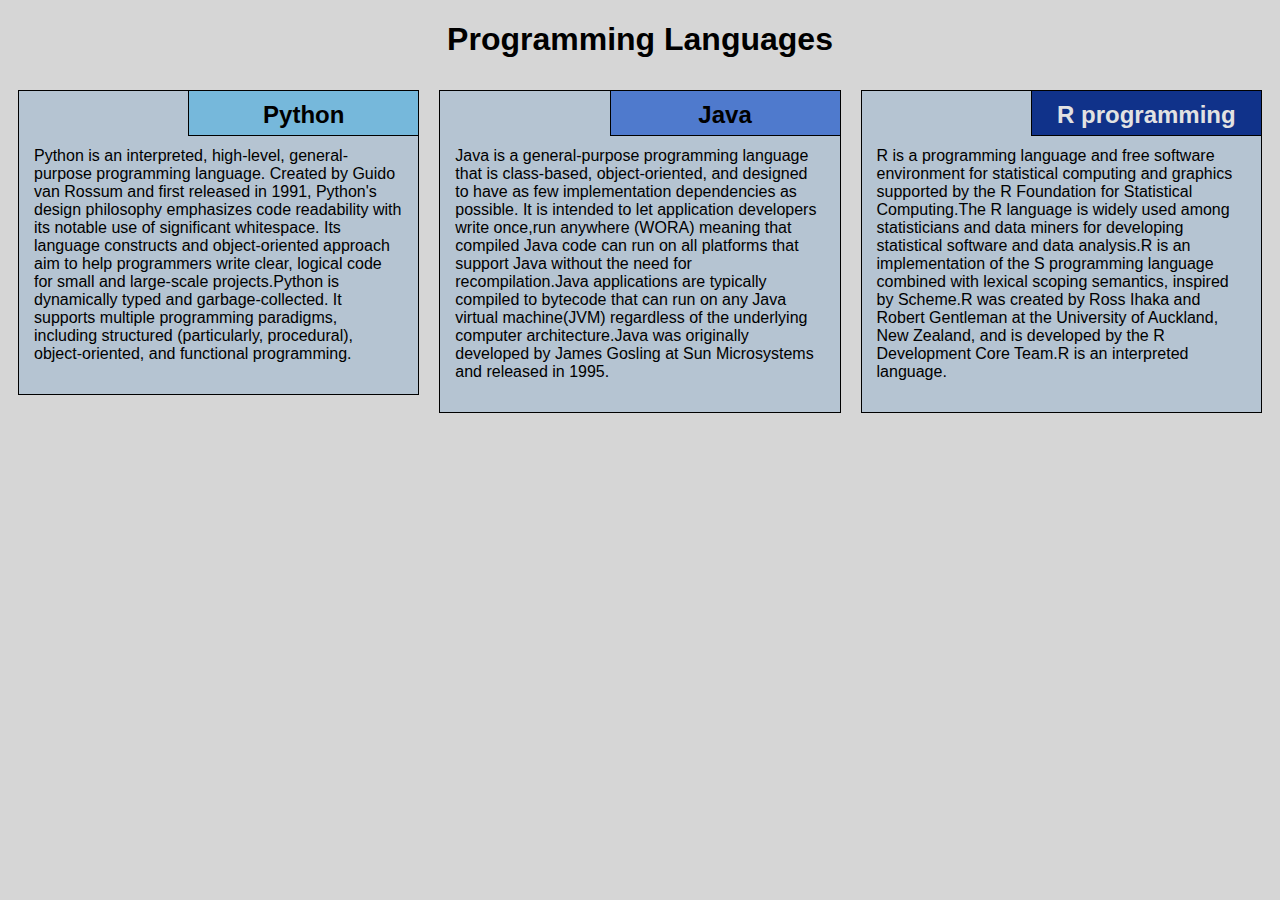
<file: index.html>
<!DOCTYPE html>
<html lang="en">

<head>
    <meta charset="utf-8">
    <meta name="viewport" content="width=device-width, initial-scale=1">
    <title>Module-2 Solution</title>
    <link rel="stylesheet" href="style.css">
</head>

<body>
    <h1>Programming Languages </h1>
    <div class="row">
        <div class="col-lg-4 col-md-6 col-sm-12">
            <section class="python">
                <h2>Python</h2>
                <p>
                   Python is an interpreted, high-level, general-purpose programming language. Created by Guido van Rossum and first released in 1991, Python's design philosophy emphasizes code readability with its notable use of significant whitespace. Its language constructs and object-oriented approach aim to help programmers write clear, logical code for small and large-scale projects.Python is dynamically typed and garbage-collected. It supports multiple programming paradigms, including structured (particularly, procedural), object-oriented, and functional programming. 
                </p>
            </section>
        </div>
        <div class="col-lg-4 col-md-6 col-sm-12">
            <section class="java">
                <h2>Java</h2>
                <p>
                    Java is a general-purpose programming language that is class-based, object-oriented, and designed to have as few implementation dependencies as possible. It is intended to let application developers write once,run anywhere (WORA) meaning that compiled Java code can run on all platforms that support Java without the need for recompilation.Java applications are typically compiled to bytecode that can run on any Java virtual machine(JVM) regardless of the underlying computer architecture.Java was originally developed by James Gosling at Sun Microsystems and released in 1995.
                </p>
            </section>
        </div>
        <div class="col-lg-4 col-md-12 col-sm-12">
            <section class="r">
                <h2>R programming</h2>
                <p>
                    R is a programming language and free software environment for statistical computing and graphics supported by the R Foundation for Statistical Computing.The R language is widely used among statisticians and data miners for developing statistical software and data analysis.R is an implementation of the S programming language combined with lexical scoping semantics, inspired by Scheme.R was created by Ross Ihaka and Robert Gentleman at the University of Auckland, New Zealand, and is developed by the R Development Core Team.R is an interpreted language.
                </p>
            </section>
        </div>
    </div>
</body>
</html>
</file>
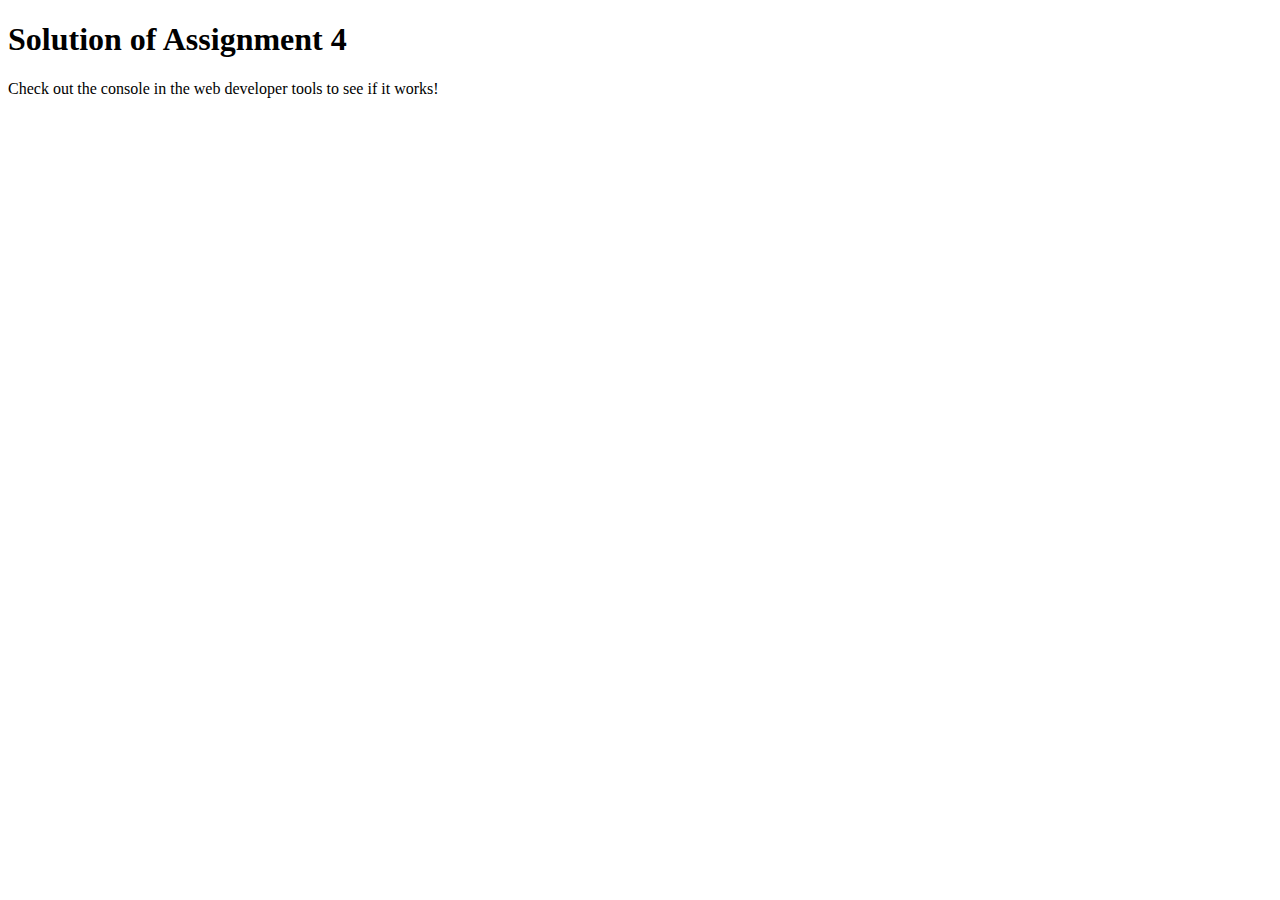
<file: Module4/index.html>
<!DOCTYPE html>
<html>

<head>
    <meta charset="utf-8">
    <title>Assignment Solution for Module 4</title>
    <script src="SpeakHello.js"></script>
    <script src="SpeakGoodBye.js"></script>
    <script src="Script.js"></script>
</head>

<body>
    <h1>Solution of Assignment 4</h1>
    <p>Check out the console in the web developer tools to see if it works!</p>
</body>

</html>
</file>
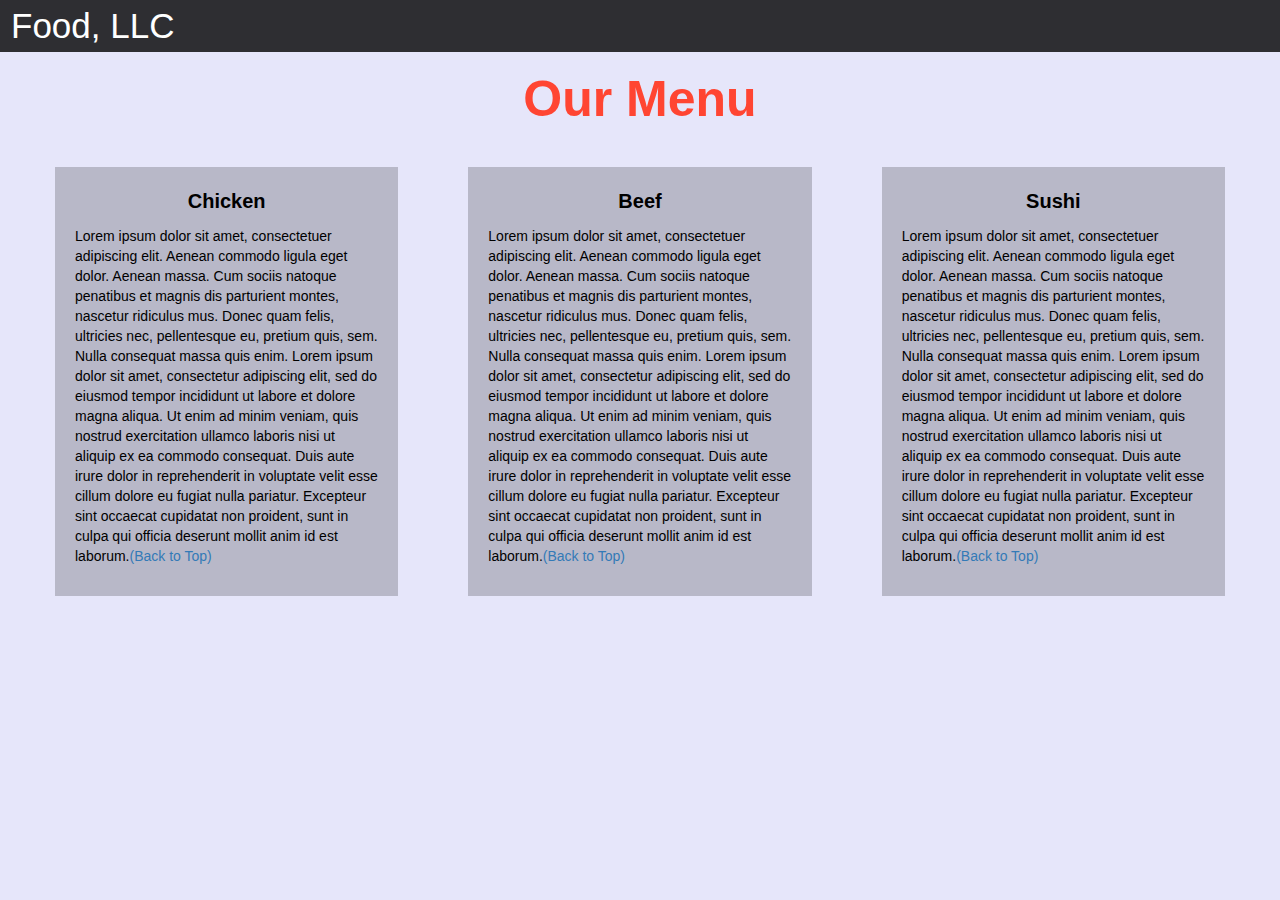
<file: module_3/index.html>
<!DOCTYPE html>
<html>
<head>

<title>Module 3</title>

  <meta name="viewport" content="width=device-width, initial-scale=1">
  <link rel="stylesheet" href="https://maxcdn.bootstrapcdn.com/bootstrap/3.3.7/css/bootstrap.min.css">
  <script src="https://ajax.googleapis.com/ajax/libs/jquery/3.3.1/jquery.min.js"></script>
  <script src="https://maxcdn.bootstrapcdn.com/bootstrap/3.3.7/js/bootstrap.min.js"></script>

</head>

<meta name="viewport" content="width=device-width, initial-scale=1">
<link rel="stylesheet" type="text/css" href="style.css">



<body>


<nav class="navbar" id="top">
  <div class="container-fluid">

    <div class="navbar-header">
      <button type="button" class="navbar-toggle" data-toggle="collapse" data-target="#myNavbar">
        <span class="icon-bar"></span>
        <span class="icon-bar"></span>
        <span class="icon-bar"></span> 
      </button>
      <a class="navbar-brand" href="#">Food, LLC</a>
    </div>

    <div class="collapse" id="myNavbar">
      <ul class="nav navbar-nav visible-xs">
        <li><a class="menu-item" href="#chic">Chicken</a></li>
        <li><a class="menu-item" href="#beef">Beef</a></li> 
        <li><a class="menu-item" href="#sushi">Sushi</a></li> 
      </ul>
    </div>

  </div>
</nav>

<h1 class="main-title">Our Menu</h1>



<div class="row">
  <section id="chic">
  <div class="col-lg-4 col-md-6 col-sm-12">
    <div class="content-box">
      <p class="item-name">Chicken</p>
      <p>Lorem ipsum dolor sit amet, consectetuer adipiscing elit. Aenean commodo ligula eget dolor. Aenean massa. Cum sociis natoque penatibus et magnis dis parturient montes, nascetur ridiculus mus. Donec quam felis, ultricies nec, pellentesque eu, pretium quis, sem. Nulla consequat massa quis enim. Lorem ipsum dolor sit amet, consectetur adipiscing elit, sed do eiusmod tempor incididunt ut labore et dolore magna aliqua. Ut enim ad minim veniam, quis nostrud exercitation ullamco laboris nisi ut aliquip ex ea commodo consequat. Duis aute irure dolor in reprehenderit in voluptate velit esse cillum dolore eu fugiat nulla pariatur. Excepteur sint occaecat cupidatat non proident, sunt in culpa qui officia deserunt mollit anim id est laborum.<a href="#top">(Back to Top)</a></p>
    </div>
  </div>
  </section>


  <section id="beef">
  <div class="col-lg-4 col-md-6 col-sm-12">
    <div class="content-box">
      <p class="item-name">Beef</p>
      <p>Lorem ipsum dolor sit amet, consectetuer adipiscing elit. Aenean commodo ligula eget dolor. Aenean massa. Cum sociis natoque penatibus et magnis dis parturient montes, nascetur ridiculus mus. Donec quam felis, ultricies nec, pellentesque eu, pretium quis, sem. Nulla consequat massa quis enim. Lorem ipsum dolor sit amet, consectetur adipiscing elit, sed do eiusmod tempor incididunt ut labore et dolore magna aliqua. Ut enim ad minim veniam, quis nostrud exercitation ullamco laboris nisi ut aliquip ex ea commodo consequat. Duis aute irure dolor in reprehenderit in voluptate velit esse cillum dolore eu fugiat nulla pariatur. Excepteur sint occaecat cupidatat non proident, sunt in culpa qui officia deserunt mollit anim id est laborum.<a href="#top">(Back to Top)</a></p>
    </div>
  </div>
 </section>

  <section id="sushi">
  <div class="col-lg-4 col-md-12 col-sm-12">
    <div class="content-box">
      <p class="item-name">Sushi</p>
      <p>Lorem ipsum dolor sit amet, consectetuer adipiscing elit. Aenean commodo ligula eget dolor. Aenean massa. Cum sociis natoque penatibus et magnis dis parturient montes, nascetur ridiculus mus. Donec quam felis, ultricies nec, pellentesque eu, pretium quis, sem. Nulla consequat massa quis enim. Lorem ipsum dolor sit amet, consectetur adipiscing elit, sed do eiusmod tempor incididunt ut labore et dolore magna aliqua. Ut enim ad minim veniam, quis nostrud exercitation ullamco laboris nisi ut aliquip ex ea commodo consequat. Duis aute irure dolor in reprehenderit in voluptate velit esse cillum dolore eu fugiat nulla pariatur. Excepteur sint occaecat cupidatat non proident, sunt in culpa qui officia deserunt mollit anim id est laborum.<a href="#top">(Back to Top)</a></p>
    </div>
  </div>
  </section>


</div>


</body>
</html>
</file>
<file: style.css>
* {
    box-sizing: border-box;
    font-family: Helvetica;
}

body {
    background-color: #d6d6d6;
}

h1 {
    text-align: center;
    color: black;
}

section {
    border: 1px solid black;
    background-color: #b5c4d2;
    margin: 10px;
}

section>h2 {
    float: right;
    border-bottom: 1px solid black;
    border-left: 1px solid black;
    margin: 0;
    width: 230px;
    text-align: center;
    font-style: Times;
    font-size: 24px;
    font-weight: bold;
    height: 45px;
    padding-top: 10px;
}

section.python>h2 {
    background-color: #76b8db;
}

section.java>h2 {
    background-color: #4f7acd;
}

section.r>h2 {
    color: #e2e2e2;
    background-color: #10328a;
}

section>p {
    padding: 40px 15px 15px 15px;
}

.row {
    width: 100%;
}


/* Desktop view options */

@media (min-width: 992px) {
    .col-lg-1, .col-lg-2, .col-lg-3, .col-lg-4, .col-lg-5, .col-lg-6, .col-lg-7, .col-lg-8, .col-lg-9, .col-lg-10, .col-lg-11, .col-lg-12 {
        float: left;
    }
    .col-lg-1 {
        width: 8.33%;
    }
    .col-lg-2 {
        width: 16.66%;
    }
    .col-lg-3 {
        width: 25%;
    }
    .col-lg-4 {
        width: 33.33%;
    }
    .col-lg-5 {
        width: 41.66%;
    }
    .col-lg-6 {
        width: 50%;
    }
    .col-lg-7 {
        width: 58.33%;
    }
    .col-lg-8 {
        width: 66.66%;
    }
    .col-lg-9 {
        width: 74.99%;
    }
    .col-lg-10 {
        width: 83.33%;
    }
    .col-lg-11 {
        width: 91.66%;
    }
    .col-lg-12 {
        width: 100%;
    }
}


/* Tablet view options */

@media (min-width: 768px) and (max-width: 991px) {
    .col-md-1, .col-md-2, .col-md-3, .col-md-4, .col-md-5, .col-md-6, .col-md-7, .col-md-8, .col-md-9, .col-md-10, .col-md-11, .col-md-12 {
        float: left;
    }
    .col-md-1 {
        width: 8.33%;
    }
    .col-md-2 {
        width: 16.66%;
    }
    .col-md-3 {
        width: 25%;
    }
    .col-md-4 {
        width: 33.33%;
    }
    .col-md-5 {
        width: 41.66%;
    }
    .col-md-6 {
        width: 50%;
    }
    .col-md-7 {
        width: 58.33%;
    }
    .col-md-8 {
        width: 66.66%;
    }
    .col-md-9 {
        width: 74.99%;
    }
    .col-md-10 {
        width: 83.33%;
    }
    .col-md-11 {
        width: 91.66%;
    }
    .col-md-12 {
        width: 100%;
    }
}


/* Mobile view options */

@media (max-width: 767px) {
    .col-sm-1, .col-sm-2, .col-sm-3, .col-sm-4, .col-sm-5, .col-sm-6, .col-sm-7, .col-sm-8, .col-sm-9, .col-sm-10, .col-sm-11, .col-sm-12 {
        float: left;
    }
    .col-sm-1 {
        width: 8.33%;
    }
    .col-sm-2 {
        width: 16.66%;
    }
    .col-sm-3 {
        width: 25%;
    }
    .col-sm-4 {
        width: 33.33%;
    }
    .col-sm-5 {
        width: 41.66%;
    }
    .col-sm-6 {
        width: 50%;
    }
    .col-sm-7 {
        width: 58.33%;
    }
    .col-sm-8 {
        width: 66.66%;
    }
    .col-sm-9 {
        width: 74.99%;
    }
    .col-sm-10 {
        width: 83.33%;
    }
    .col-sm-11 {
        width: 91.66%;
    }
    .col-sm-12 {
        width: 100%;
    }
}
</file>
<file: module_3/style.css>
body{
	background-color: lavender;
}

.container-fluid{
	margin: 0;
	padding: 0;
}

.navbar{
	border-radius: 0px;
	background-color: rgba(0,0,0,0.8);
}

.navbar-brand{
  font-size: 35px;
  color: white;
  padding-left: 25px;
}

.navbar-brand:hover{
	color: white;
}

.nav{
	margin: 0;
	padding: 0;
}

.navbar-nav{
  font-size: 25px;
  text-align: center;
  margin: 0;
  padding: 0;
}

.navbar-toggle{
	border: 2px solid white;
	margin-right: 25px;
}

.icon-bar{
	background-color: white;
}


.main-title{
  margin-bottom: 15px;
  text-align: center;
  color: #ff4532;
  font-size: 50px;
  font-family: "Comic Sans MS", cursive, sans-serif;
  font-weight: bold;
}

li{
	box-sizing: border-box;
	width: 100%;
}

.menu-item{
	padding: 0;
	margin: 0;
	width: 100%;
	background-color: white;
	border-bottom: 1px solid black;
	color: black;
	display: block;
}

.menu-item:hover{
	background-color: rgba(0,0,0,0.9);
	color: rgba(0,0,0,0.4);
}



.row{
	margin: 20px;
}

.content-box{
	margin: 20px;
	width: auto;
	height: auto;
	color: black;
	background-color: rgba(0,0,0,0.2);
	font-family: "Comic Sans MS", cursive, sans-serif;
	padding: 20px;
}

.item-name{
	text-align: center;
	font-size: 20px;
	font-weight: bold;
}

#top{

}
</file>
